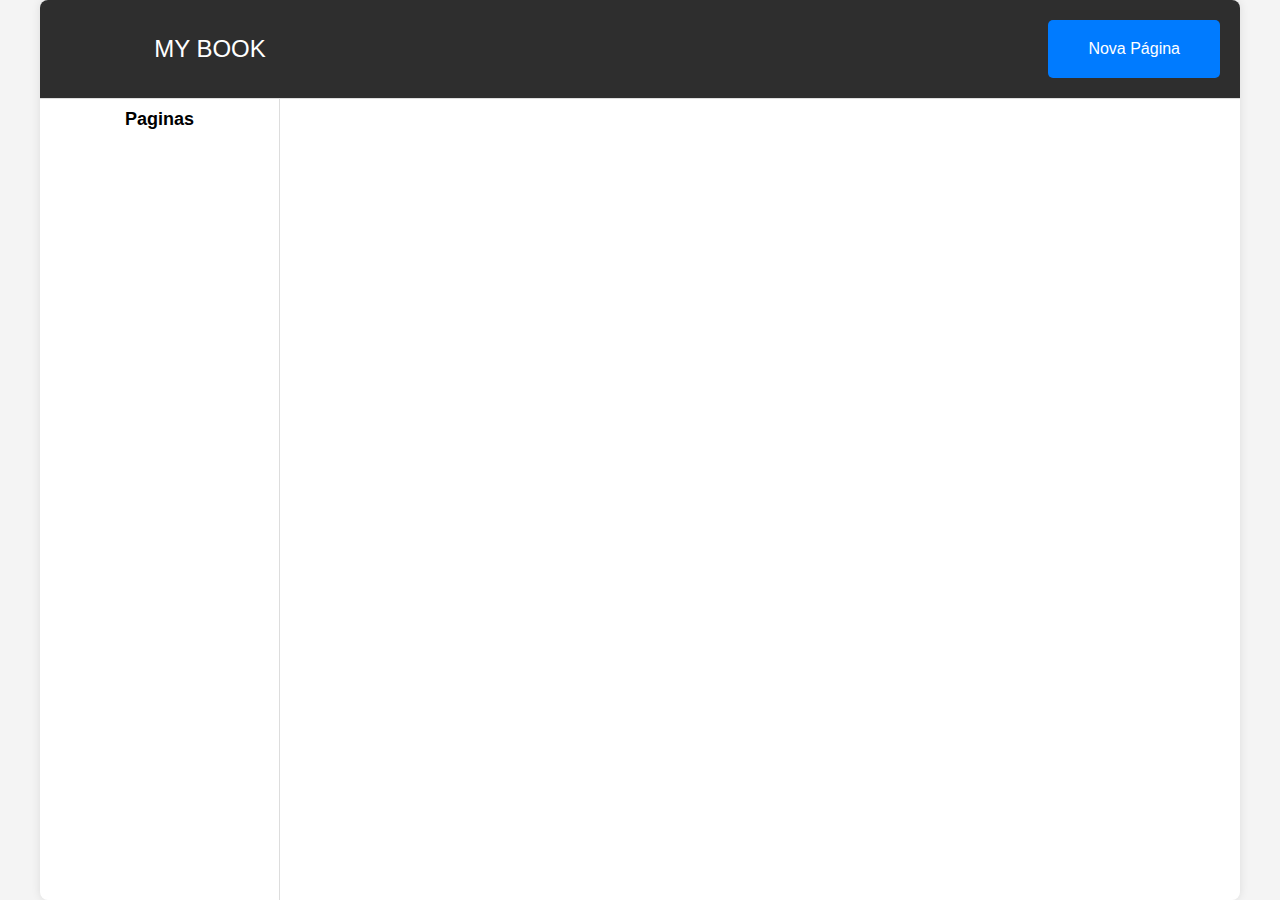
<file: index.html>
<!DOCTYPE html>
<html lang="pt-br">
<head>
    <meta charset="UTF-8">
    <meta name="viewport" content="width=device-width, initial-scale=1.0">
    <title>My Book</title>
    <link rel="stylesheet" href="styles.css">
    <link href="https://cdn.quilljs.com/1.3.6/quill.snow.css" rel="stylesheet">
        <!-- Link para o favicon -->
        <link rel="icon" href="logo.ico" type="image/x-icon">
        <!-- Para suportar diferentes formatos e tamanhos -->
        <link rel="icon" href="logo.png" type="image/png" sizes="32x32">
</head>
<body>
    <div class="container">
        <header>
            <input type="text" id="titleInput" value="MY BOOK">
            <button id="newPage">Nova Página</button>
        </header>
        <main>
            <div id="page-thumbnails">
                <h2>Paginas</h2>
                <div id="thumbnails-list"></div>
            </div>
            <div id="editor-container">
                <div id="editor"></div>
                <div id="page-controls">
                    <input type="text" id="pageNameInput" placeholder="Nome da Página">
                    <button id="savePage">Salvar Página</button>
                </div>
            </div>
        </main>
    </div>
    <script src="https://cdn.quilljs.com/1.3.6/quill.js"></script>
    <script src="scripts.js"></script>
</body>
</html>
</file>
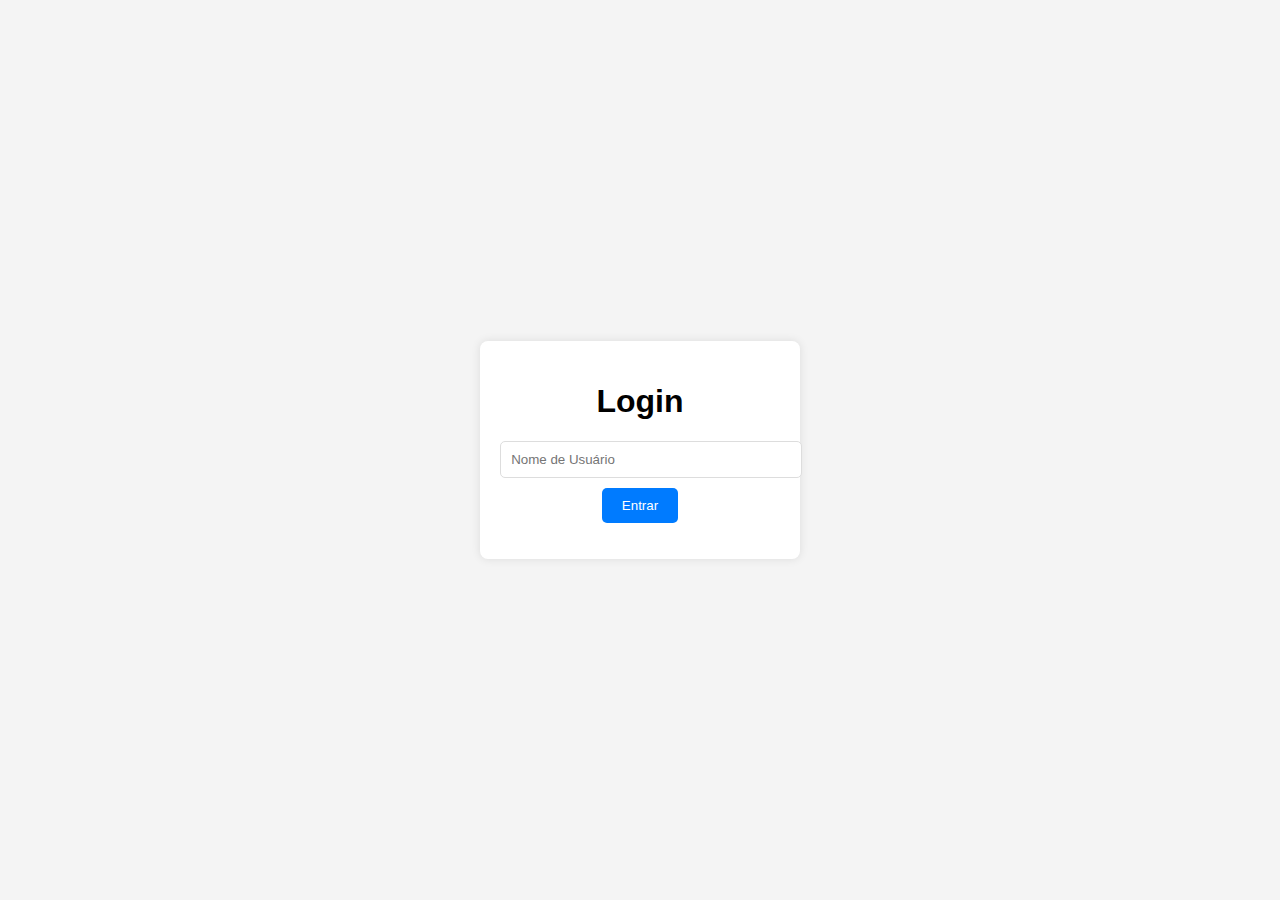
<file: login.html>
<!DOCTYPE html>
<html lang="pt-br">
<head>
    <meta charset="UTF-8">
    <meta name="viewport" content="width=device-width, initial-scale=1.0">
    <title>Login</title>
    <link rel="stylesheet" href="login.css">
</head>
<body>
    <div class="login-container">
        <h1>Login</h1>
        <form id="loginForm">
            <input type="text" id="username" placeholder="Nome de Usuário" required>
            <button type="submit">Entrar</button>
        </form>
        <p id="message"></p>
    </div>
    <script src="login.js"></script>
</body>
</html>
</file>
<file: styles.css>
/* Estilo Global */
body {
    font-family: Arial, sans-serif;
    margin: 0;
    padding: 0;
    background-color: #f4f4f4;
    display: flex;
    justify-content: center;
    align-items: center;
    min-height: 30vh;
}

/* Container Principal */
.container {
    display: flex;
    flex-direction: column;
    width: 100%;
    max-width: 1200px;
    height: 100vh;
    background-color: #fff;
    border-radius: 8px;
    box-shadow: 0 0 10px rgba(0,0,0,0.1);
    overflow: hidden;
}

/* Cabeçalho */
header {
    display: flex;
    justify-content: space-between;
    align-items: center;
    padding: 20px;
    border-bottom: 1px solid #ddd;
    background-color: hsl(0, 0%, 18%);
    color: #fff;
    position: relative;
}

header input {
    font-size: 24px;
    text-align: center;
    border: none;
    background: none;
    color: #fff;
    padding: 0;
    margin: 0;
    width: 300px;
    box-sizing: border-box;
}

header input:focus {
    outline: none;
}

/* Botões */
button {
    padding: 20px 40px;
    font-size: 16px;
    cursor: pointer;
    background-color: #007bff;
    color: #fff;
    border: none;
    border-radius: 5px;
    margin-left: 20px;
}

button:hover {
    background-color: #0056b3;
}

/* Layout Principal */
main {
    display: flex;
    flex: 1;
}

/* Seção de Miniaturas de Páginas */
#page-thumbnails {
    width: 240px;
    border-right: 1px solid #ddd;
    display: flex;
    flex-direction: column;
    align-items: center;
    padding: 10px;
    box-sizing: border-box;
    overflow-y: auto; /* Adiciona rolagem vertical se necessário */
}

#page-thumbnails h2 {
    font-size: 18px;
    margin: 0 0 10px;
}

#thumbnails-list {
    display: flex;
    flex-direction: column;
    align-items: center;
    width: 100%;
}

/* Miniatura de Página */
.thumbnail {
    width: 150px;
    height: 200px;
    background-color: #fff;
    border: 1px solid #ddd;
    margin-bottom: 10px;
    border-radius: 5px;
    box-shadow: 0 2px 5px rgba(0,0,0,0.2);
    display: flex;
    flex-direction: column;
    align-items: center;
    justify-content: center;
    cursor: pointer;
    overflow: hidden;
    position: relative; /* Necessário para posicionar o botão "X" corretamente */
}

.thumbnail span {
    font-size: 14px;
    text-align: center;
    color: #333;
}

/* Botão de Exclusão da Miniatura */
.thumbnail .delete-button {
    position: absolute; /* Posiciona o botão "X" no canto inferior direito */
    top: 5px;
    right: 5px;
    width: 20px; /* Ajustado para tamanho visível */
    height: 20px; /* Ajustado para tamanho visível */
    background-color: #ccc;
    color: #fff;
    border: none;
    border-radius: 20px;
    display: flex;
    align-items: center;
    justify-content: center;
    cursor: pointer;
    font-size: 14px;
    line-height: 20px; /* Centraliza verticalmente o "X" */
    text-align: center; /* Centraliza horizontalmente o "X" */
}

.thumbnail .delete-button:hover {
    background-color: rgb(126, 38, 38); /* Muda a cor para vermelho quando o cursor está sobre o botão */
}

/* Editor de Texto */
#editor-container {
    flex: 1;
    padding: 90px;
    box-sizing: border-box;
    overflow: auto;
    min-height: 100vh; /* Ajuste a altura mínima para o editor */
}

#editor {
    width: 100%;
    height: 100%; /* Faz o editor ocupar toda a altura do container */
}

/* Controles da Página */
#page-controls {
    margin-top: 20px;
    display: flex;
    justify-content: space-between;
    align-items: center;
}
</file>
<file: login.css>
body {
    font-family: Arial, sans-serif;
    display: flex;
    justify-content: center;
    align-items: center;
    min-height: 100vh;
    background-color: #f4f4f4;
    margin: 0;
}

.login-container {
    background-color: #fff;
    padding: 20px;
    border-radius: 8px;
    box-shadow: 0 0 10px rgba(0, 0, 0, 0.1);
    text-align: center;
}

input {
    width: 100%;
    padding: 10px;
    margin-bottom: 10px;
    border: 1px solid #ddd;
    border-radius: 5px;
}

button {
    padding: 10px 20px;
    background-color: #007bff;
    color: #fff;
    border: none;
    border-radius: 5px;
    cursor: pointer;
}

button:hover {
    background-color: #0056b3;
}

#message {
    margin-top: 10px;
    color: red;
}
</file>
